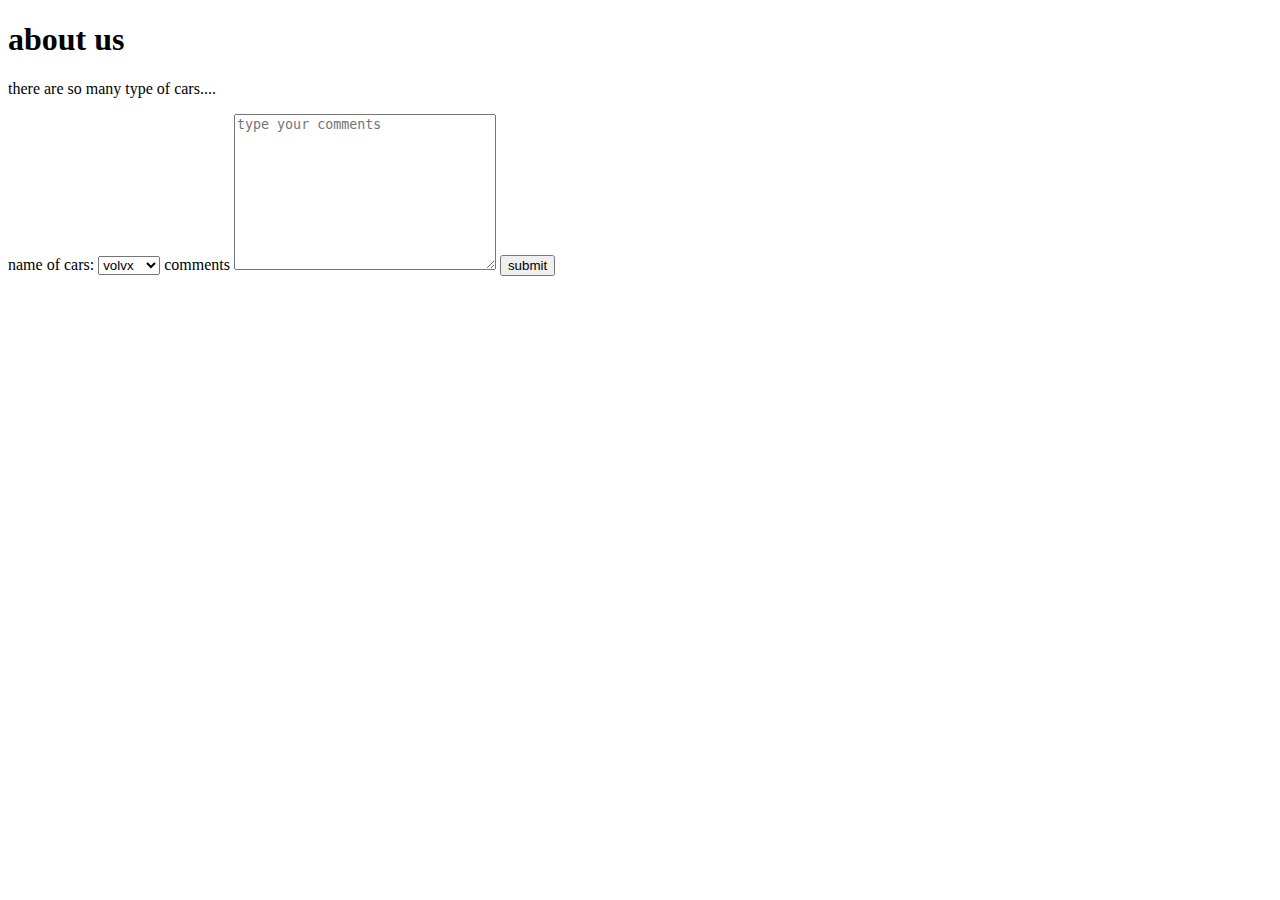
<file: about.html>
<!DOCTYPE html>
<html lang="en">
<head>
    <meta charset="UTF-8">
    <meta name="viewport" content="width=device-width, initial-scale=1.0">
    <title>Document</title>
</head>
<body>
    <h1>about us</h1>
    <p>there are so many type of cars....</p>
    <form>
        <label for="cars">name of cars:</label>
        <select id="cars" name="cars">
        <option value="volvx">volvx</option>
        <option value="GLK">GLK</option>
        <option value="camry">Camry</option>
        <option value="Toyota">toyota</option>
    </select>
<label for="comments">comments</label>
<textarea type="comments" name="comments" placeholder="type your comments" rows="10" cols="30"></textarea>
    <input type="submit" value="submit" />
    
</form>
</body>
</html>
</file>
